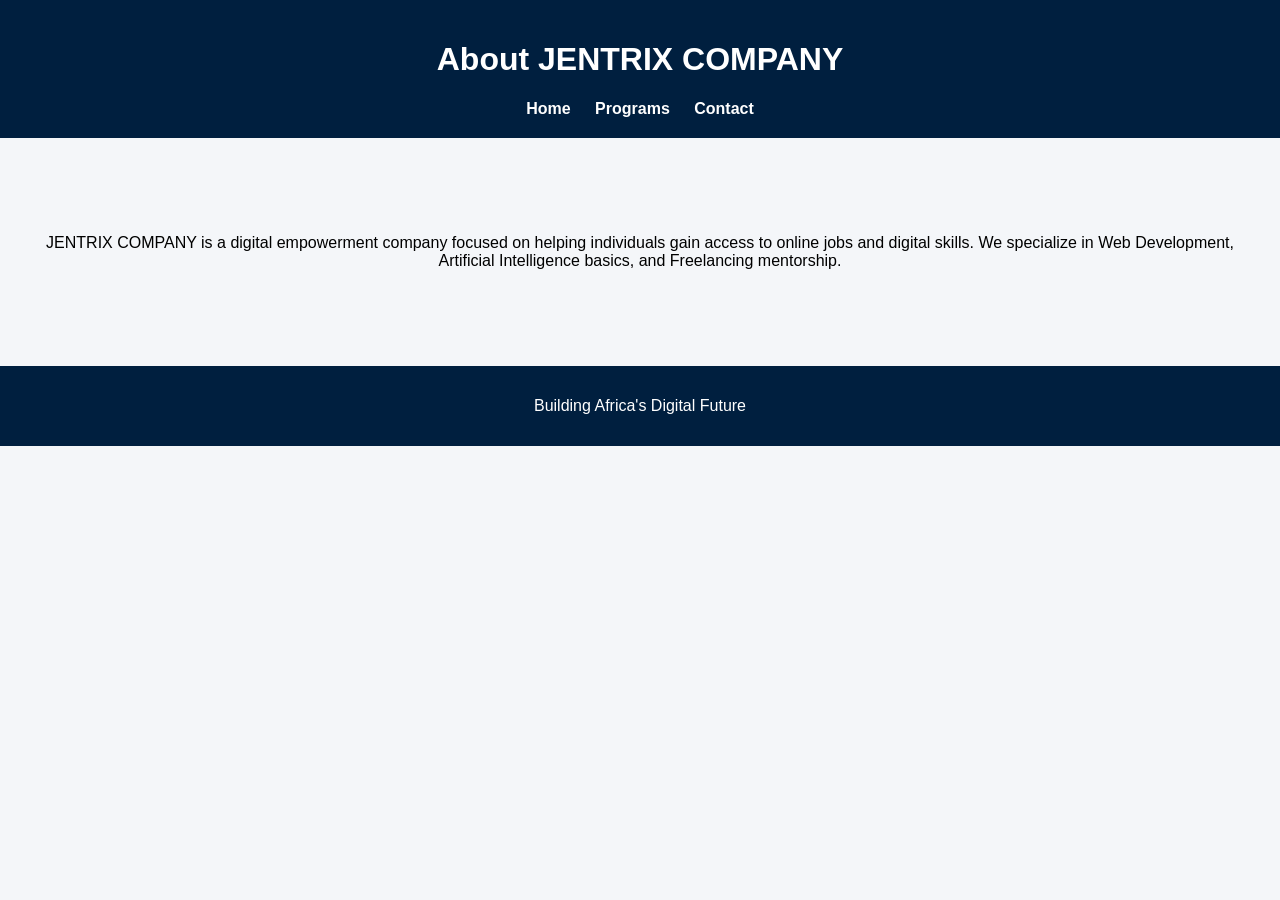
<file: about.html>
<!DOCTYPE html>
<html>
<head>
  <title>About - JENTRIX COMPANY</title>
  <link rel="stylesheet" href="style.css">
</head>
<body>

<header>
  <h1>About JENTRIX COMPANY</h1>
  <nav>
    <a href="index.html">Home</a>
    <a href="programs.html">Programs</a>
    <a href="contact.html">Contact</a>
  </nav>
</header>

<section>
  <p>
    JENTRIX COMPANY is a digital empowerment company focused on
    helping individuals gain access to online jobs and digital skills.
    We specialize in Web Development, Artificial Intelligence basics,
    and Freelancing mentorship.
  </p>
</section>

<footer>
  <p>Building Africa's Digital Future</p>
</footer>

</body>
</html>
</file>
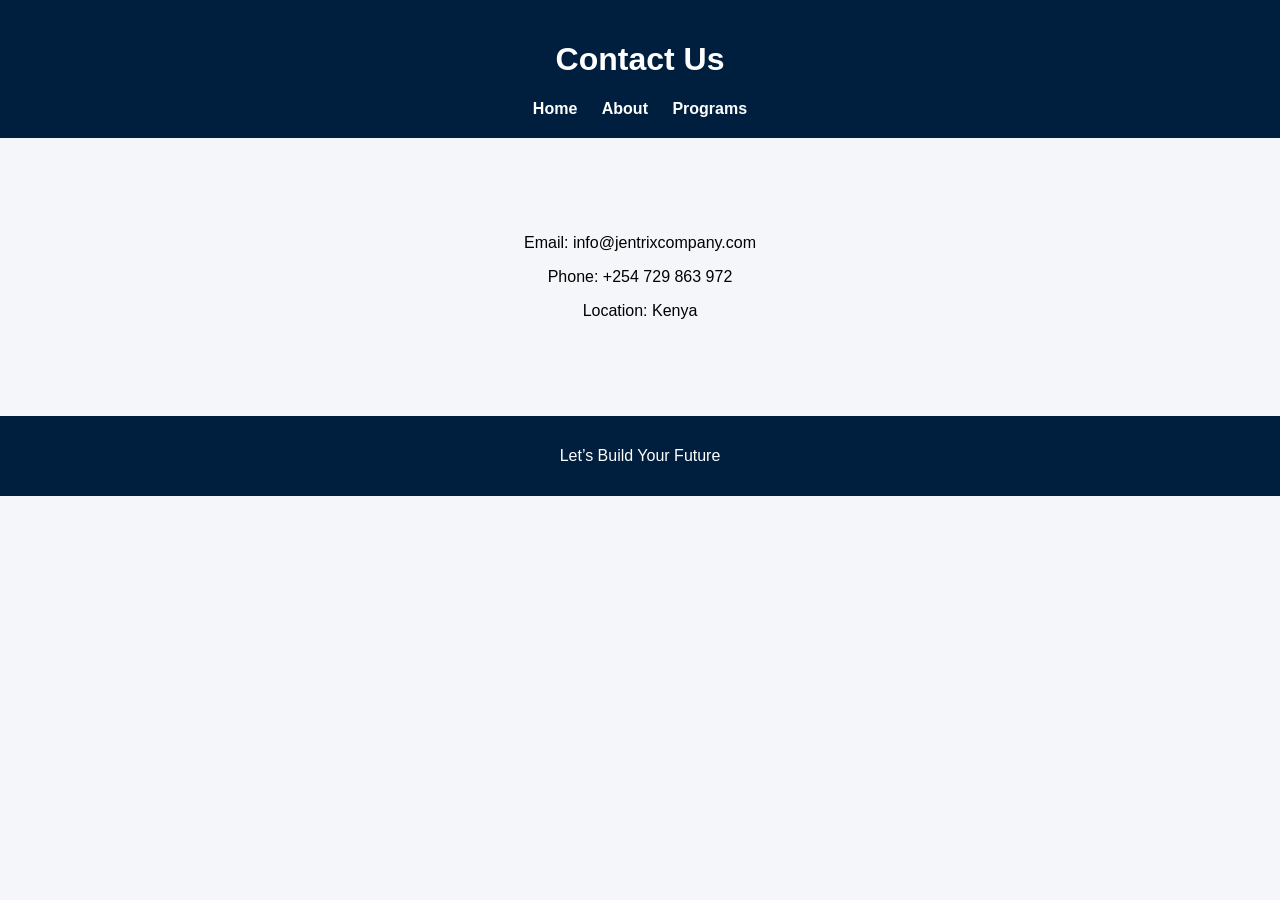
<file: contact.html>
<!DOCTYPE html>
<html>
<head>
  <title>Contact - JENTRIX COMPANY</title>
  <link rel="stylesheet" href="style.css">
</head>
<body>

<header>
  <h1>Contact Us</h1>
  <nav>
    <a href="index.html">Home</a>
    <a href="about.html">About</a>
    <a href="programs.html">Programs</a>
  </nav>
</header>

<section>
  <p>Email: info@jentrixcompany.com</p>
  <p>Phone: +254 729 863 972</p>
  <p>Location: Kenya</p>
</section>

<footer>
  <p>Let’s Build Your Future</p>
</footer>

</body>
</html>
</file>
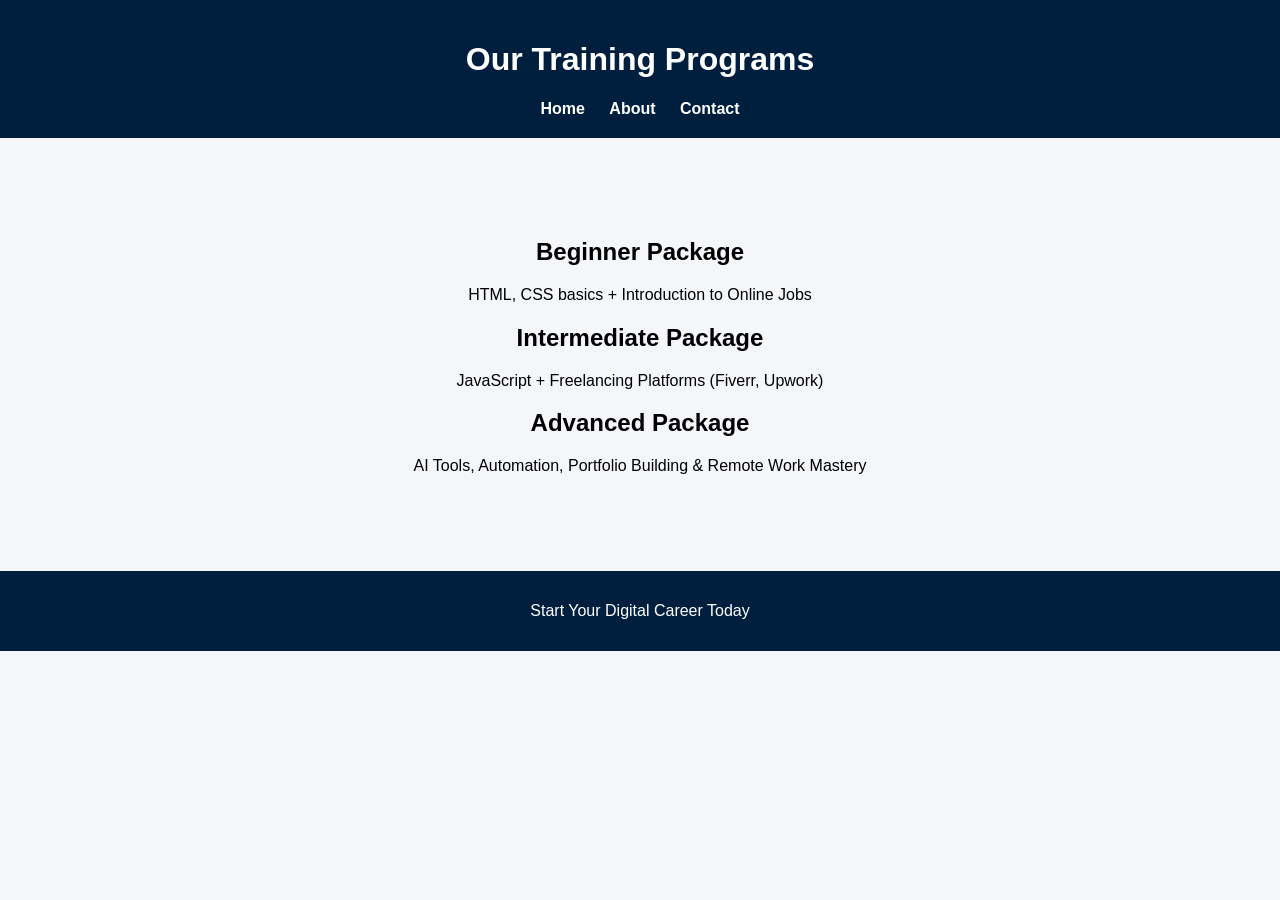
<file: programs.html>
<!DOCTYPE html>
<html>
<head>
  <title>Programs - JENTRIX COMPANY</title>
  <link rel="stylesheet" href="style.css">
</head>
<body>

<header>
  <h1>Our Training Programs</h1>
  <nav>
    <a href="index.html">Home</a>
    <a href="about.html">About</a>
    <a href="contact.html">Contact</a>
  </nav>
</header>

<section>
  <h2>Beginner Package</h2>
  <p>HTML, CSS basics + Introduction to Online Jobs</p>

  <h2>Intermediate Package</h2>
  <p>JavaScript + Freelancing Platforms (Fiverr, Upwork)</p>

  <h2>Advanced Package</h2>
  <p>AI Tools, Automation, Portfolio Building & Remote Work Mastery</p>
</section>

<footer>
  <p>Start Your Digital Career Today</p>
</footer>

</body>
</html>
</file>
<file: style.css>
body {
  font-family: Arial, sans-serif;
  margin: 0;
  background: #f4f6f9;
}

header {
  background: #001f3f;
  color: white;
  padding: 20px;
  text-align: center;
}

nav a {
  color: white;
  margin: 10px;
  text-decoration: none;
  font-weight: bold;
}

.hero {
  background: linear-gradient(to right, #004aad, #00c6ff);
  color: white;
  padding: 80px 20px;
  text-align: center;
}

section {
  padding: 40px 20px;
  text-align: center;
}

.btn {
  background: white;
  color: #004aad;
  padding: 10px 20px;
  text-decoration: none;
  border-radius: 5px;
}

footer {
  background: #001f3f;
  color: white;
  padding: 15px;
  text-align: center;
}

section {
  padding: 80px 20px;
  text-align: center;
}

.about {
  background: #f4f6f9;
}

.features {
  background: white;
}

.feature-box {
  margin: 30px auto;
  max-width: 400px;
  padding: 20px;
  background: #eef3ff;
  border-radius: 10px;
}

.vision {
  background: #f4f6f9;
}

.cta {
  background: linear-gradient(135deg, #001f3f, #004aad);
  color: white;
}

.testimonials, .faq, .team, .gallery, .stats {
  padding: 80px 20px;
  text-align: center;
}

.testimonial-box, .faq-box, .team-box {
  background: #eef3ff;
  margin: 20px auto;
  padding: 25px;
  border-radius: 10px;
  max-width: 400px;
}

.gallery-box img {
  width: 250px;
  margin: 15px;
  border-radius: 10px;
}

.stats-box {
  display: flex;
  flex-wrap: wrap;
  justify-content: center;
}

.stats-box div {
  margin: 20px;
  background: #f4f6f9;
  padding: 30px 20px;
  border-radius: 10px;
  min-width: 150px;
}

.stats-box h3 {
  font-size: 32px;
  color: #004aad;
}

.stats-box p {
  font-size: 16px;
}

.carousel {
  max-width: 100%;
  margin: 40px auto;
  overflow: hidden;
  border-radius: 10px;
}

.carousel-slide {
  display: flex;
  width: calc(100% * 4); /* Number of images */
  animation: slide 24s infinite;
}

.carousel-slide img {
  width: 100%;
  flex-shrink: 0;
  object-fit: cover;
  border-radius: 10px;
  height: 250px;
}

/* Auto-slide animation */
@keyframes slide {
  0% { transform: translateX(0); }
  25% { transform: translateX(-100%); }
  50% { transform: translateX(-200%); }
  75% { transform: translateX(-300%); }
  100% { transform: translateX(0); }
}

/* Make it fully responsive on mobile */
@media (max-width: 768px) {
  .carousel-slide img {
    height: 200px;
  }
}
</file>
